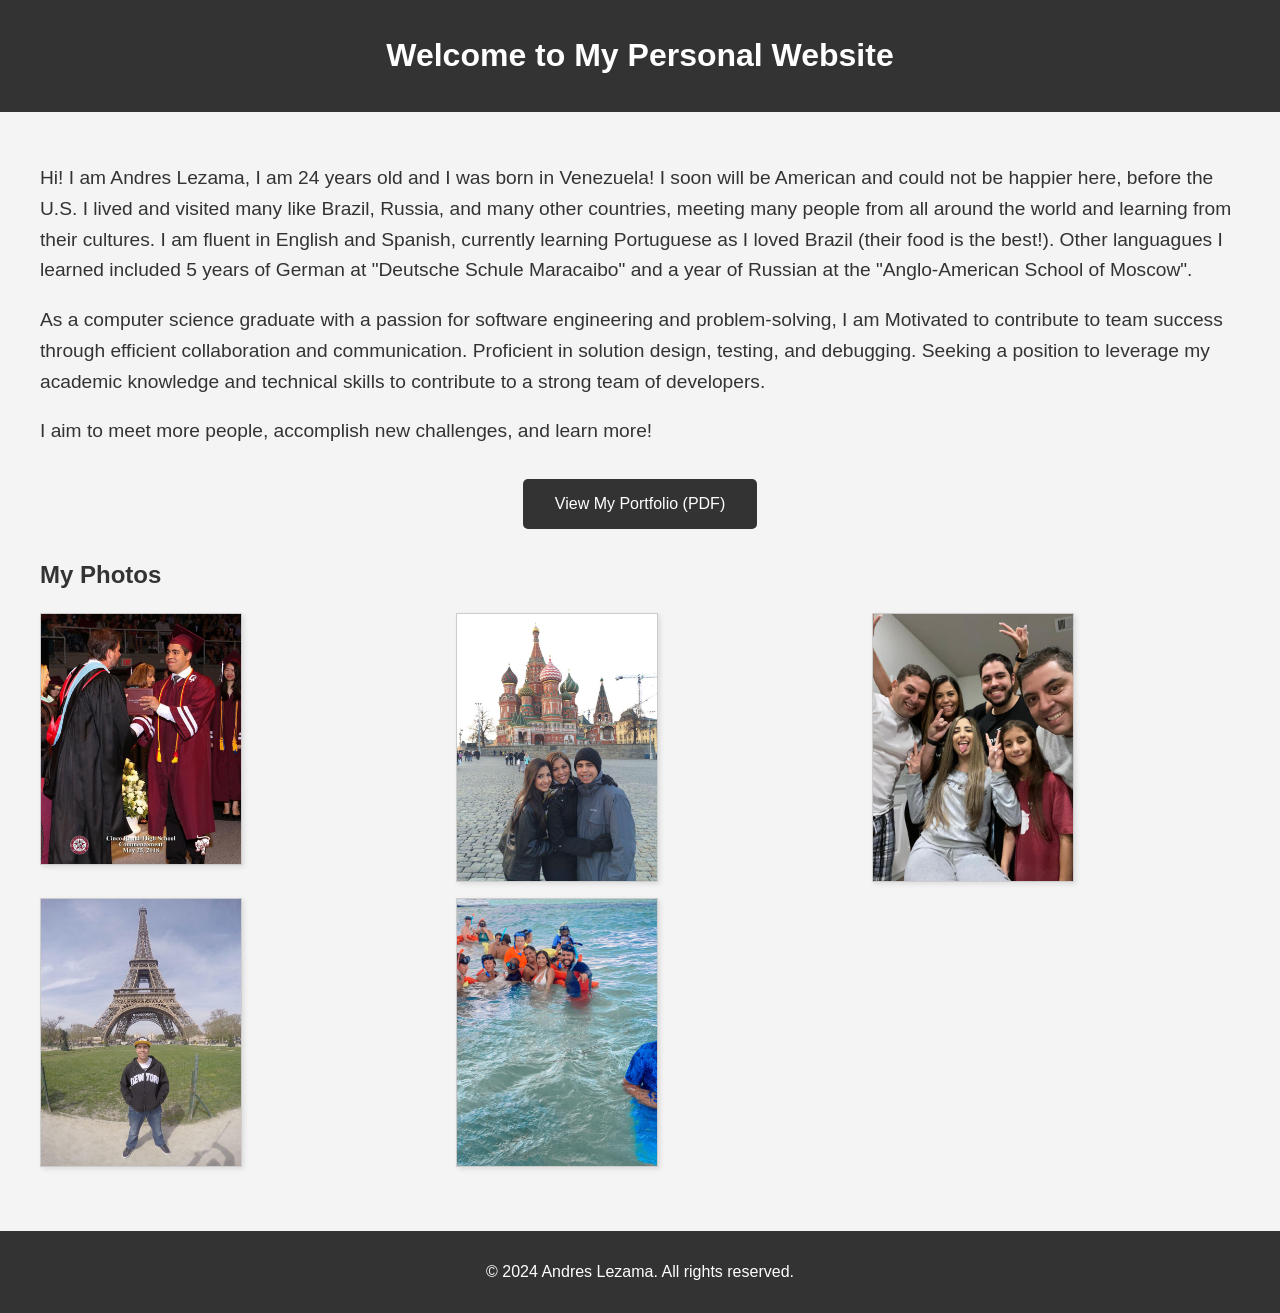
<file: index.html>
<!DOCTYPE html>
<html lang="en">
<head>
    <meta charset="UTF-8">
    <meta name="viewport" content="width=device-width, initial-scale=1.0">
    <title>Personal Static Website</title>
    <link rel="stylesheet" href="style.css">
</head>
<body>
    <header>
        <h1>Welcome to My Personal Website</h1>
    </header>

    <main>
        <section class="description">
            <p>
                Hi! I am Andres Lezama, I am 24 years old and I was born in Venezuela! I soon will be American and could not be happier here, before the U.S. I lived and visited many
           like Brazil, Russia, and many other countries, meeting many people from all around the world and learning from their cultures. I am fluent in English and Spanish,
           currently learning Portuguese as I loved Brazil (their food is the best!). Other languagues I learned included 5 years of German at "Deutsche Schule Maracaibo"
           and a year of Russian at the "Anglo-American School of Moscow".
             </p>
             <p>
                As a computer science graduate with a passion for software engineering and problem-solving, I am Motivated to contribute to team success through efficient collaboration and communication. Proficient in solution design, testing, and debugging. Seeking a position to leverage my academic knowledge and technical skills to contribute to a strong team of developers.
             </p>
             <p>
                 I aim to meet more people, accomplish new challenges, and learn more!
              </p>

        </section>

        <section class="pdf-link">
            <a href="AndresLezama_Resume.docx.pdf" target="_blank">View My Portfolio (PDF)</a>
        </section>

        <section class="gallery">
            <h2>My Photos</h2>
            <div class="photo-grid">
                <img src="img1.jpg" alt="Photo 1">
                <img src="img2.jpg" alt="Photo 2">
                <img src="img3.jpg" alt="Photo 3">
                <img src="img4.jpg" alt="Photo 4">
                <img src="img5.jpg" alt="Photo 5">
            </div>
        </section>
        
    </main>

    <footer>
        <p>&copy; 2024 Andres Lezama. All rights reserved.</p>
    </footer>
</body>
</html>
</file>
<file: style.css>
body {
    font-family: Arial, sans-serif;
    margin: 0;
    padding: 0;
    background-color: #f4f4f4;
}

header {
    background-color: #333;
    color: #fff;
    padding: 1em 0;
    text-align: center;
}

main {
    padding: 2em;
    max-width: 1200px;
    margin: 0 auto;
}

.description {
    margin-bottom: 2em;
}

.description p {
    font-size: 1.2em;
    line-height: 1.6;
    color: #333;
}

.gallery {
    margin-bottom: 2em;
}

.gallery h2 {
    font-size: 1.5em;
    margin-bottom: 1em;
    color: #333;
}

.photo-grid {
    display:grid;
    grid-template-columns: 400px 400px 400px;
    gap: 1em;
}

.photo-grid img {
    max-width: 50%;
    height: auto;
    border: 1px solid #ccc;
    box-shadow: 2px 2px 5px rgba(0, 0, 0, 0.1);
}

.pdf-link {
    text-align: center;
    margin-bottom: 2em;
}

.pdf-link a {
    display: inline-block;
    padding: 1em 2em;
    background-color: #333;
    color: #fff;
    text-decoration: none;
    border-radius: 5px;
}

.pdf-link a:hover {
    background-color: #555;
}

footer {
    text-align: center;
    padding: 1em 0;
    background-color: #333;
    color: #fff;
}
</file>
